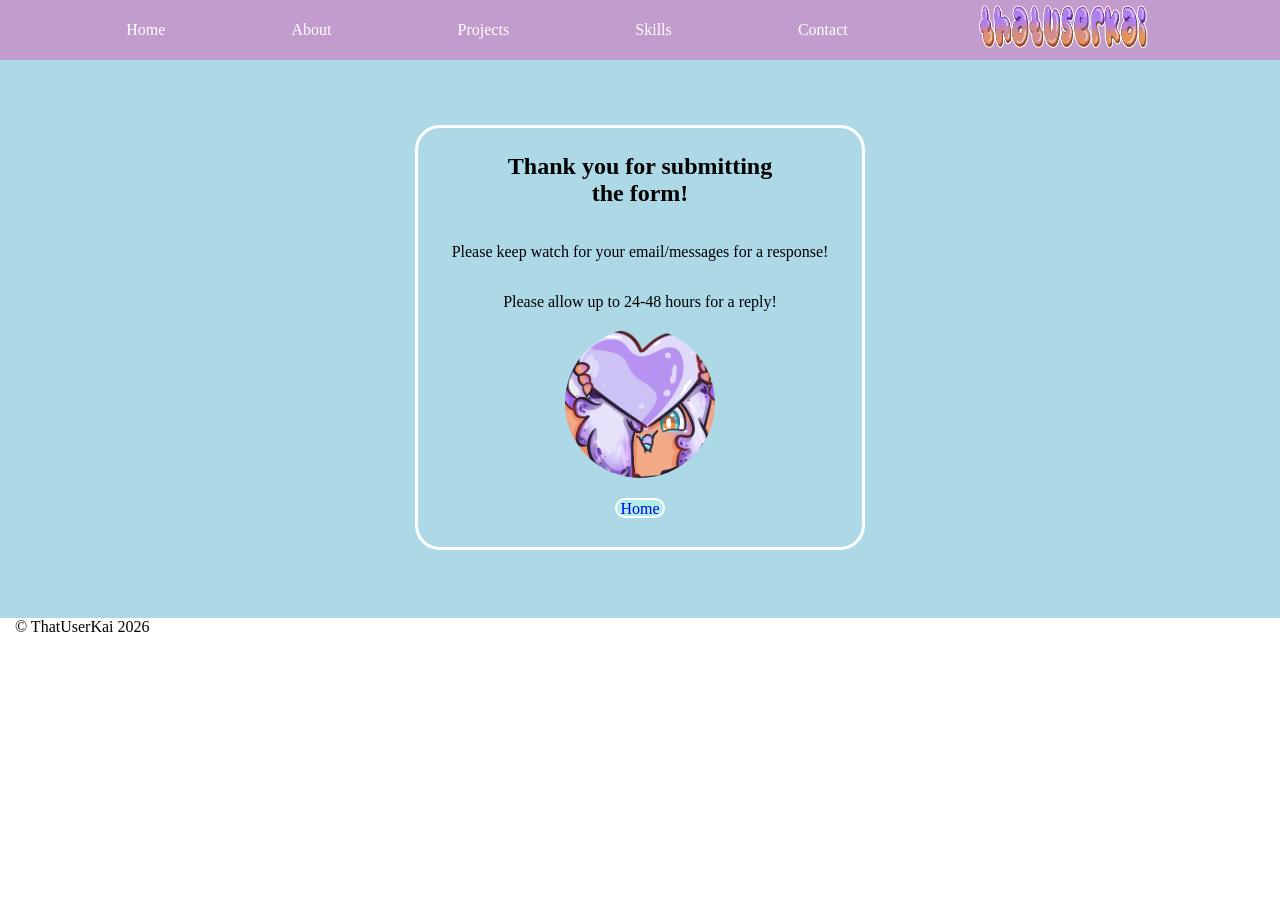
<file: submitPage.html>
<!DOCTYPE html>
<html lang="en">
 <head>
 <meta charset="UTF-8" />
 <meta http-equiv="X-UA-Compatible" content="IE=edge" />
 <meta name="viewport" content="width=device-width, initial-scale=1.0" />
 <title>Form Submit</title>
 <link rel="stylesheet" href="styles.css">
 </head>
 <body>
    <nav>
        <a href="index.html">Home</a>
        <a href="#home">About</a>
        <a href="#projects">Projects</a>
        <a href="#skills">Skills</a>
        <a href="#contact">Contact</a>
        <div class="logo">
        <img src="images/logo.png" alt="">
        </div>
    </nav>
    <div id="fade-in-element" class="content2">
        <div class="box">
            <h2>Thank you for submitting the form!</h2>
            <p>Please keep watch for your email/messages for a response!</p>
            <p>Please allow up to 24-48 hours for a reply!</p>
            <div class="heartEmoji"></div>
            <div class="homeButton"><a href="index.html">Home</a></div>
        </div>
    </div>
    <footer>
            <p>&copy; ThatUserKai 2026</p>
        </footer>
 </body>
</html>
</file>
<file: styles.css>
* {
 margin: 0;
 padding: 0;
 box-sizing: border-box;
}
html, body {
 height: 100%
}
h1, h2, h3, h4, h5, h6, p {
 margin-bottom: 16px
}

nav {
  position: fixed;
  z-index: 1;
  width: 100%;
  height: 60px;
  background-color: #c19ccc;
  display: flex;
  align-items: center;
  justify-content: space-evenly;
}

nav a {
  text-decoration: none;
  color: #fff;
}

.logo, img{
  width: 180px;
  align-items: center;
}

.content{
  margin: 0 auto;
  width: 100%;
  height: 2850px;
  background-color: lightblue;
}

.about{
  padding-top: 90px;
  margin: 0 auto;
  width: 80%;
  height: 500px;
  /*background-color: lightgreen;*/
  margin-bottom: 20px;
}
.projects{
  padding-top: 15px;
  margin: 0 auto;
  width: 80%;
  height: 1225px;
  /*background-color: lightsalmon;*/
  margin-bottom: 25px;
}
.skills{
  padding-top: 20px;
  margin: 0 auto;
  width: 80%;
  height: 500px;
  /* background-color: lightseagreen;*/
  margin-bottom: 25px;
}
.contact{
  padding-top: 15px;
  margin: 0 auto;
  width: 80%;
  height: 450px;
  /*background-color: lightskyblue;*/
}
footer{
  margin-left: 15px;
}
h1{
  margin: 0 auto;
  text-align: center;
  width: 15%;
  height: 40px;
  border: solid 2.5px;
  border-color: white;
  border-radius: 15px;
  background-color: rgba(176, 255, 229, 0.559);
  margin-bottom: 15px;
}
.info{
  border: solid;
  border-color: rgba(255, 255, 255, 0.493);
  border-radius: 50px;
  display: flex;
  justify-content: space-between;
  align-items: center;
  margin: 0 auto;
  width: 700px;
  height: 300px;
  background-color: rgba(176, 255, 229, 0.559);
}
.text{
  padding-top: 20px;
  margin-right: 25px;
  /*background-color: green;*/
  width: 400px;
  height: 200px;
  text-align: center;
}
.icon{
  margin: 25px;
  border-radius: 50%;
  background-image: url(images/lick_pfp.png);
  background-position: 0px -20px;
  background-repeat: no-repeat;
  background-size: 110%;
  width: 200px;
  height: 200px;
}
.line{
  margin: 0 auto;
  width: 80%;
  height: 3px;
  background-color: white;
  margin-bottom: 25px;
}

.skillsContent{
  margin: 0 auto;
  margin-top: 15px;
  width: 80%;
  border: solid;
  border-color: white;
  border-radius: 25px;
  background-color: rgba(176, 255, 229, 0.559);
}
.skillsIcon{
  padding-top: 15px;
  width: 700px;
  height: 150px;
  margin: 0 auto;
  display: flex;
  justify-content: space-evenly;
}
.iconOne{
  background-image: url(images/csp.jpg);
  background-repeat: no-repeat;
  background-size: 100%;
  width: 150px;
  height: 150px;
}
.iconTwo{
  background-image: url(images/procreate.png);
  background-repeat: no-repeat;
  background-size: 100%;
  width: 150px;
  height: 150px;
}
.iconThree{
  background-image: url(images/live2d.png);
  background-repeat: no-repeat;
  background-size: 100%;
  width: 150px;
  height: 150px;
}
.iconFour{
  background-image: url(images/animate.png);
  background-repeat: no-repeat;
  background-size: 100%;
  width: 150px;
  height: 150px;
}
.skills p{
  text-align: center;
  /*background-color: blue;*/
  margin: 0 auto;
  padding-top: 15px;
  width: 300px;
  height: 40px;
}

.videos{  
  border: solid 3px;
  border-color: white;
  border-radius: 15px;
  margin: 0 auto;
  width: 80%;
  height: 500px;
  margin-bottom: 15px;
  background-color: rgba(176, 255, 229, 0.559);
  /*background-color: blue;*/
}
.oneTwo{
  margin: 0 auto;
  width: 95%;
  display: flex;
  justify-content: space-evenly;
  margin-bottom: -20px;
}
.images{
  margin: 0 auto;
  padding-top: 15px;
  width: 80%;
  height: 625px;
  border: solid;
  border-radius: 15px;
  border-color: white;
  background-color: rgba(176, 255, 229, 0.559);
}

.videoOne video{
  margin-top: 25px;
  width: 380px;
  height: 217px;
  border-radius: 10px;
  border: solid;
  border-color: white;
  margin-bottom: 25px;
}
.videoTwo video{
  margin-top: 25px;
  width: 380px;
  height: 217px;
  border-radius: 10px;
  border: solid;
  border-color: white;
}
.videoThree{
  margin: 0 auto;
  width: 380px;
  height: 217px;
}
.videoThree video{
  width: 380px;
  height: 217px;
  border-radius: 10px;
  border: solid;
  border-color: white;
}
.topImages{
  height: 300px;
  display: flex;
  justify-content: space-evenly;;
}
.bottomImages{
  height: 300px;
  display: flex;
  justify-content: space-evenly;;
}
.artOne{
  background-image: url(images/Ciel.png);
  background-repeat: no-repeat;
  background-size: 100%;
  width: 225px;
  height: 285px;
}
.artTwo{
  background-image: url(images/bird.png);
  background-repeat: no-repeat;
  background-size: 100%;
  width: 345px;
  height: 290px;
}
.artThree{
  background-image: url(images/bnuuy.png);
  background-repeat: no-repeat;
  background-size: 100%;
  width: 220px;
  height: 290px;
}
.artFour{
  background-image: url(images/Emi.png);
  background-repeat: no-repeat;
  background-size: 100%;
  width: 235px;
  height: 285px;
}
.artFive{
  background-image: url(images/Cyn.png);
  background-repeat: no-repeat;
  background-size: 100%;
  width: 195px;
  height: 285px;
}
.artSix{
  background-image: url(images/gays.png);
  background-repeat: no-repeat;
  background-size: 100%;
  width: 320px;
  height: 288px;
}

form{
  border: solid 3px;
  border-color: white;
  border-radius: 25px;
  padding-top: 25px;
  padding-bottom: 25px;
  text-align: center;
  /*background-color: blue;*/
  margin: 0 auto;
  width: 60%;
  background-color: rgba(176, 255, 229, 0.559);
}

/*Submit Form*/

.content2{
  margin: 0 auto;
  padding-top: 125px;
  width: 100%;
  height: 618px;
  background-color: lightblue;
}
.box{
  margin: 0 auto;
  border: solid 3px;
  border-color: white;
  border-radius: 25px;
  width: 450px;
  height: 425px;
}
h2{
  padding-top: 25px;
  margin: 0 auto;
  text-align: center;
  width: 300px;
  height: 100px;
}
.box{
  margin: 0 auto;
}
.box p{
  margin: 0 auto;
  text-align: center;
  padding-top: 15px;
  width: 400px;
  height: 50px;
}
.heartEmoji{
  margin: 0 auto;
  background-image: url(images/Heart.png);
  background-repeat: no-repeat;
  background-size: 100%;
  border-radius: 100px;
  width: 150px;
  height: 150px;
  margin-bottom: 20px;
}
.homeButton{
  border: solid 2px;
  border-color: white;
  border-radius: 15px;
  margin: 0 auto;
  text-align: center;
  width: 50px;
  height: 20px;
  background-color: rgba(176, 255, 229, 0.559); 
}
.homeButton a{
  text-decoration: none;
}

/*Hover*/
nav a:hover{
  border-radius: 5px;
  background-color: #6c248287;
  transition-duration: .5s;
  transform: scale(1.025);
  box-shadow: 0 4px 8px rgba(0, 0, 0, 0.2);
}
.artOne{
  transition: transform 0.5s ease;
}
.artOne:hover{
  transform: scale(1.025);
  box-shadow: 0 4px 8px rgba(0, 0, 0, 0.2);
}
.artTwo{
  transition: transform 0.5s ease;
}
.artTwo:hover{
  transform: scale(1.025);
  box-shadow: 0 4px 8px rgba(0, 0, 0, 0.2);
}
.artThree{
  transition: transform 0.5s ease;
}
.artThree:hover{
  transform: scale(1.025);
  box-shadow: 0 4px 8px rgba(0, 0, 0, 0.2);
}
.artFour{
  transition: transform 0.5s ease;
}
.artFour:hover{
  transform: scale(1.025);
  box-shadow: 0 4px 8px rgba(0, 0, 0, 0.2);
}
.artFive{
  transition: transform 0.5s ease;
}
.artFive:hover{
  transform: scale(1.025);
  box-shadow: 0 4px 8px rgba(0, 0, 0, 0.2);
}
.artSix{
  transition: transform 0.5s ease;
}
.artSix:hover{
  transform: scale(1.025);
  box-shadow: 0 4px 8px rgba(0, 0, 0, 0.2);
}

.iconOne{
  transition: transform 0.5s ease;
}
.iconOne:hover{
  transform: scale(1.025);
  box-shadow: 0 4px 8px rgba(0, 0, 0, 0.2);
}
.iconTwo{
  transition: transform 0.5s ease;
}
.iconTwo:hover{
  border-radius: 35px;
  transform: scale(1.025);
  box-shadow: 0 4px 8px rgba(0, 0, 0, 0.2);
}
.iconThree{
  transition: transform 0.5s ease;
}
.iconThree:hover{
  border-radius: 50px;
  transform: scale(1.025);
  box-shadow: 0 4px 8px rgba(0, 0, 0, 0.2);
}
.iconFour{
  transition: transform 0.5s ease;
}
.iconFour:hover{
  transform: scale(1.025);
  box-shadow: 0 4px 8px rgba(0, 0, 0, 0.2);
}
#submitButton:hover{
  transform: scale(1.025);
  box-shadow: 0 4px 8px rgba(0, 0, 0, 0.2);
}
.homeButton{
  transition: transform 0.5s ease;
}
.homeButton:hover{
  transform: scale(1.025);
  box-shadow: 0 4px 8px rgba(0, 0, 0, 0.2);
}

.about, .projects, .box{
  animation-name: fadeIn;
  animation-duration: .25s;
  animation-fill-mode: forwards;
}

@keyframes fadeIn {
  from {
    opacity: 0;
  }
  to {
    opacity: 100%;
  }
}
</file>
